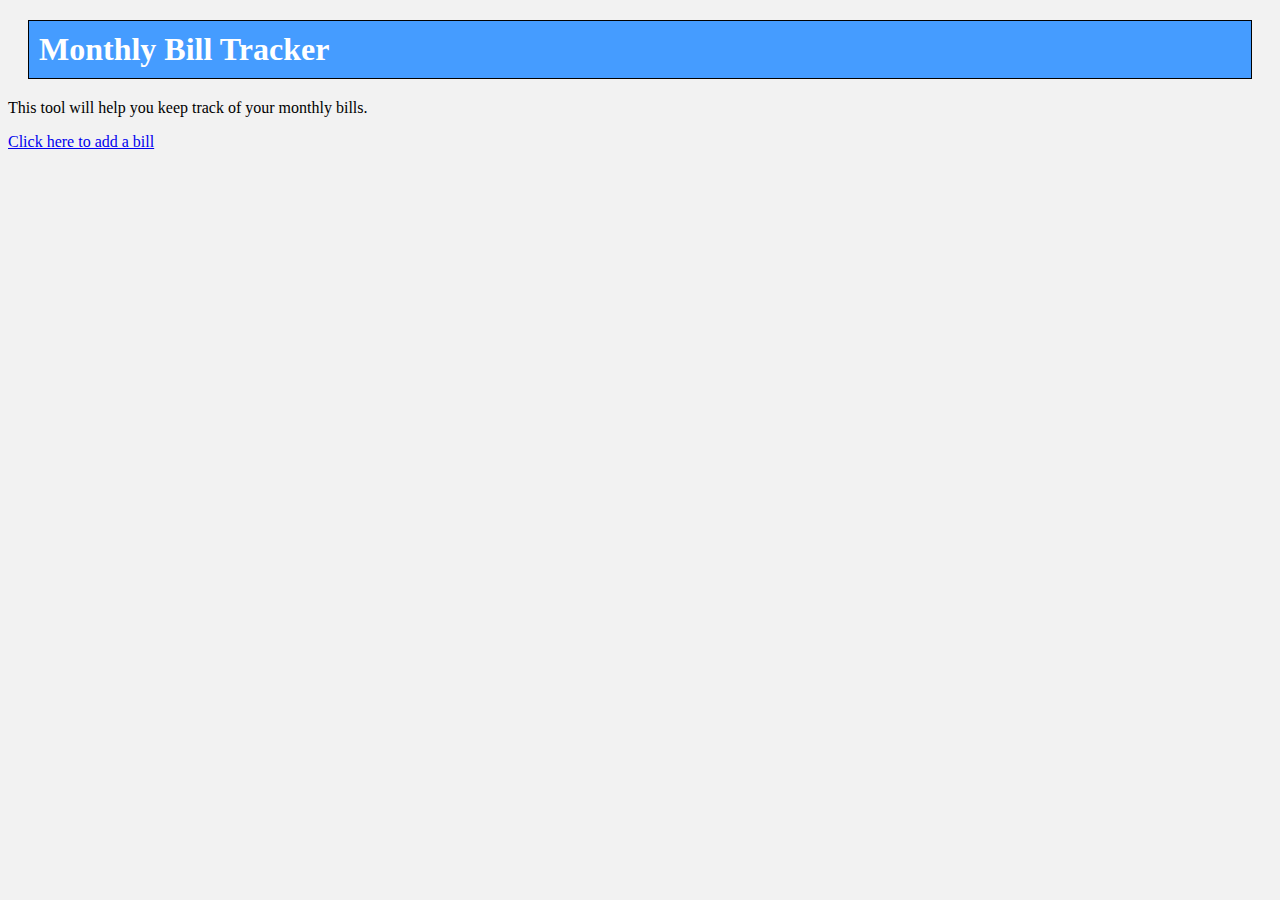
<file: index.html>
<!doctype html>

<!--Ryan Dittmer
	Web App Part 2
	VFW 1202      -->

<html>
	<head>
		<!-- Character Set Meta -->
		<meta charset="utf-8"/>
		<meta name="keywords"    content="bill, monthly, bank, pay"/>
		<meta name="description" content="Keep track of monthly bills"/>
		<meta name="robots"      content="noindex, nofollow"/>
		<meta name="viewport"    content="user-scalable=no, width=device-width"/>
		<meta name="viewport"    content="target-densitydpi=device-dpi"/>
		<link href="styles.css"   rel="stylesheet"/>
		<title>Monthly Bill Tracker</title>
	</head>
	<body>
		<h1>Monthly Bill Tracker</h1>
		<p>This tool will help you keep track of your monthly bills.</p>
		<a href="additem.html">Click here to add a bill</a>
	</body>
</html>
</file>
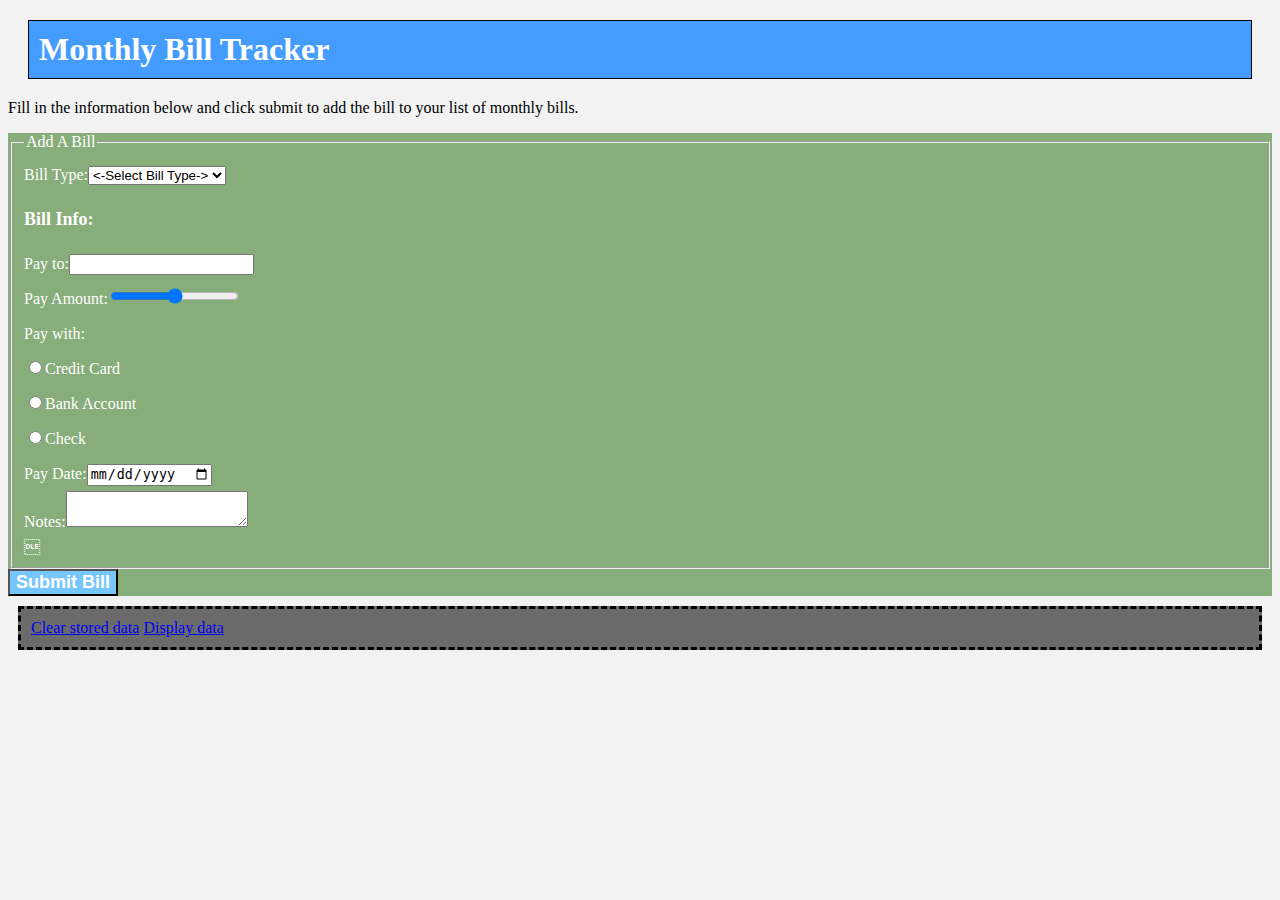
<file: additem.html>
<!doctype html>

<!--Ryan Dittmer
	Web App Part 2
	VFW 1202      -->

<html>
	<head>
		<!-- Character Set Meta -->
		<meta charset="utf-8"/>
		<meta name="keywords"    content="bill, monthly, bank, pay"/>
		<meta name="description" content="Keep track of monthly bills"/>
		<meta name="robots"      content="noindex, nofollow"/>
		<meta name="viewport"    content="user-scalable=no, width=device-width"/>
		<meta name="viewport"    content="target-densitydpi=device-dpi"/>
		<link href="styles.css"   rel="stylesheet"/>
		<title>Monthly Bill Tracker</title>
	</head>
	<body>
		<h1>Monthly Bill Tracker</h1>
		<p>Fill in the information below and click submit to add the bill to your list of monthly bills.</p>
		<form action ="#" method="post" id="billForm">
			<fieldset id="fieldId">
				<legend>Add A Bill</legend>
					
					<li id="billtype"><label for="billtype">Bill Type:</label></li>
					<h2>Bill Info:</h2>
					<li><label for="payto">Pay to:</label><input type="text" id="payto"/></li>
					<li><label for="payamount">Pay Amount:<input type="range" min="1" max="10000" id="payamount"/></li>
					<li><span>Pay with:</span></li>
					    <li><input type="radio" name="paytype" id="creditcard"/><label for="creditcard">Credit Card</label></li>
					    <li><input type="radio" name="paytype" id="bankaccount"/><label for="bankaccount">Bank Account</label></li>
					    <li><input type="radio" name="paytype" id="check"/><label for="check">Check</label></li>
					<li><label for="paydate">Pay Date:</label><input type="date" id="paydate"/></li>
					<li><label for="notes">Notes:</label><textarea id="notes"></textarea></li>
					
			</fieldset>
			<input type="submit" value="Submit Bill" id="submit"/>
		</form>
		<nav>
			<a href="#" id="clear">Clear stored data</a>
			<a href="#" id="displayData">Display data</a>
			<a href="additem.html" id="addNew" style="display:none;">Add new bill</a>
		</nav>
		<script src="main.js" type="text/javascript"></script>
	</body>
</html>
</file>
<file: styles.css>
body{
	background-color: #f2f2f2;
}

h1{
	color: white;
	font-family: "Times New Roman";
	border-width: 1px;
	border-style: solid;
	border-color: black;
	margin:  20px;
	padding: 10px;
	background-color: #459cff;
}

h2{
	line-height: 25px;
	font-weight: bold;
	font-size: 18px;
	font-family: "Times New Roman";
}

p{
	color: black;
	word-wrap: normal;
	font-family: "Times New Roman";
}

li{
	display: block;
	background-color: #87ad7a;
	list-style-position: outside;
	line-height: 35px;
	font-family: "Times New  Roman";
}

fieldset{
	word-wrap: normal;
	background-color: #87ad7a;
	color: white;
}

form{
	color: white;
	text-align: left;
	word-wrap: normal;
	background-color: #87ad7a;
	font-family: "Times  New Roman";
}

nav{
	background-color: #6b6b6b;
	color: #0200ff;
	padding: 10px;
	margin: 10px;
	border-color: black;
	border-style: dashed;
}

input[type = submit]{
	font-weight: bold;
	font-size: 18px;
	background-color: #77c7ff;
	color: white;
}
</file>
